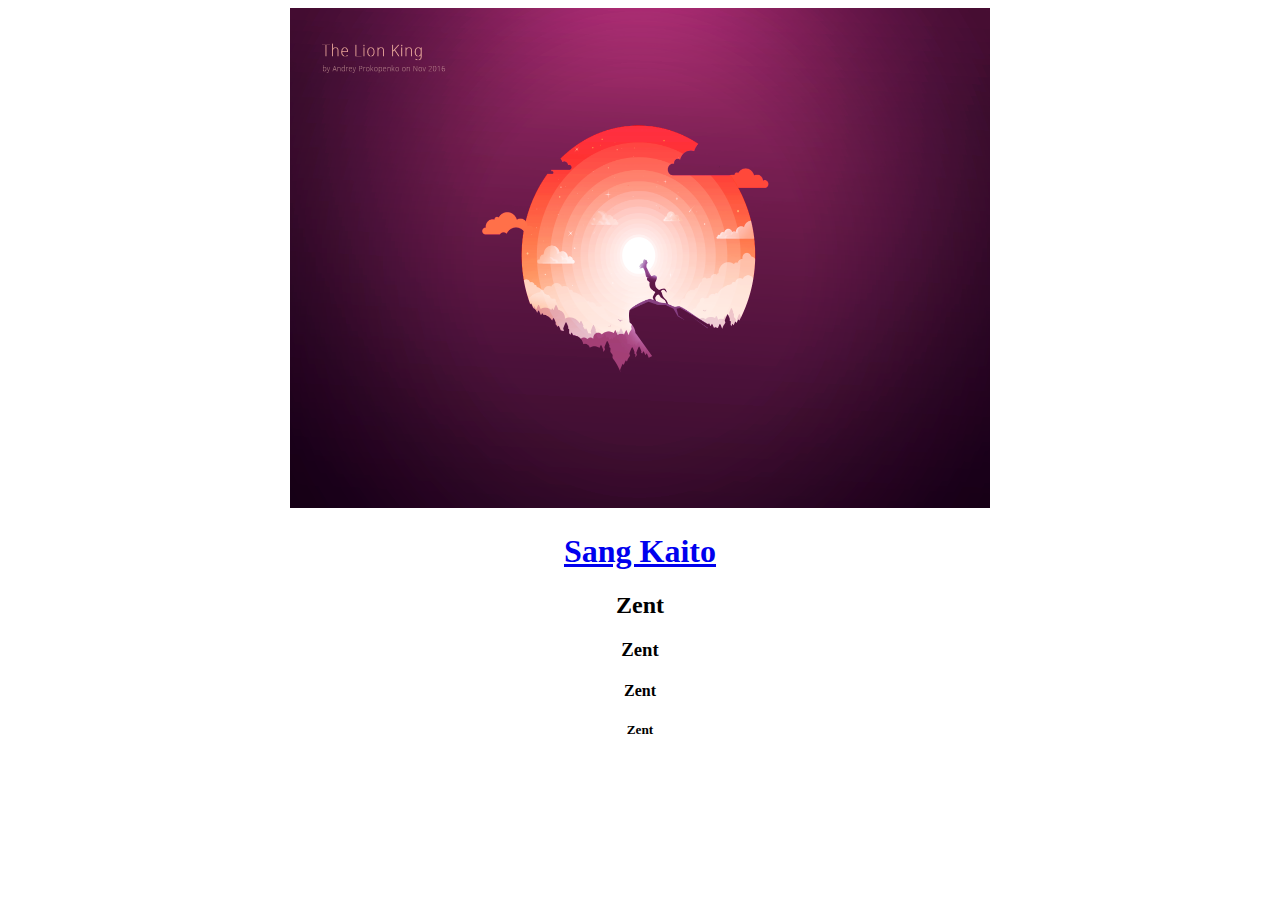
<file: index.html>
<!DOCTYPE html>
<html lang ="en">
<head>
	<meta charset="UTF-8">
	<title>Web front-end</title>
</head>
<body>
	<center>
		<a alt="Lion" title="Go to Zent Page" target="_blank" href="https://zent.edu.vn">
			<img width="700px" height="500px" src="images/bg.png">	
			<h1>Sang Kaito</h1>	
		</a>
		<h2>Zent</h2>
		<h3>Zent</h3>
		<h4>Zent</h4>
		<h5>Zent</h5>
		<!-- <h6>Zent</h6> -->
	</center>
</body>
</html>
</file>
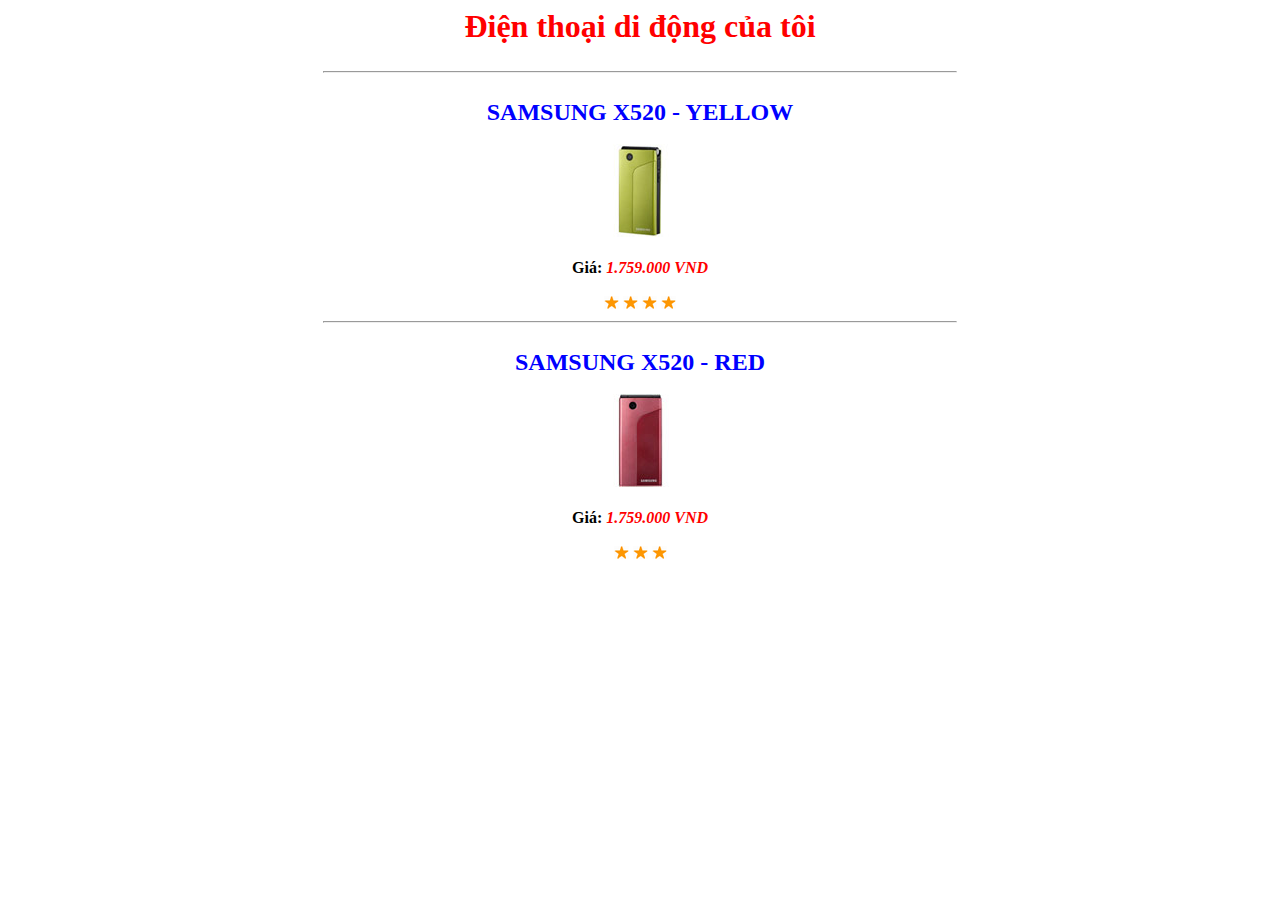
<file: Unit01/Exercise01.html>
<!DOCTYPE html>
<html lang ="en">
<head>
	<meta charset="UTF-8">
</head>
<body>
	<center>
			<font face="Tomaho" size="+3" color="red" ><b>Điện thoại di động của tôi</b></font>
			<br>
			<br>
			<hr width="50%">
			<br>
			<font face="Tomaho" size="+2" color="blue"><b>SAMSUNG X520 - YELLOW</b></font>
			<br>
			<br>
			<img width="" src="Img/Samsung1.jpg">
			<br>
			<br>
			<font><b>Giá: </b></font><font color="red" ><b><i>1.759.000 VND</i></b></font>
			<br>
			<br>
			<img src="Img/sao.png">
			<img src="Img/sao.png">
			<img src="Img/sao.png">
			<img src="Img/sao.png">
			<hr width="50%">
			<br>
			<font face="Tomaho" size="+2" color="blue"><b>SAMSUNG X520 - RED</b></font>
			<br>
			<br>
			<img width="" src="Img/Samsung2.jpg">
			<br>
			<br>
			<font><b>Giá: </b></font><font color="red" ><b><i>1.759.000 VND</i></b></font>
			<br>
			<br>
			<img src="Img/sao.png">
			<img src="Img/sao.png">
			<img src="Img/sao.png">
	</center>
</body>
</html>
</file>
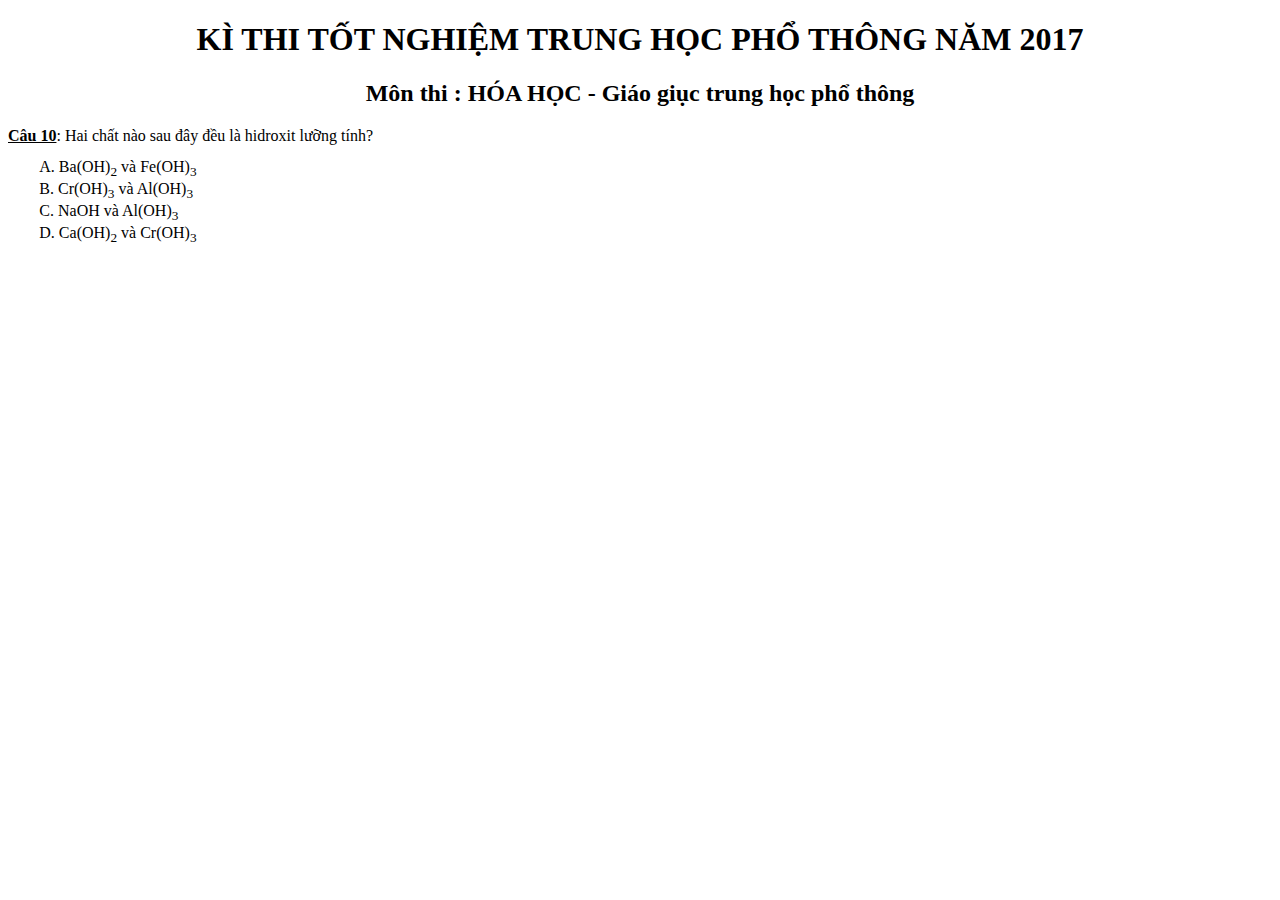
<file: Unit01/Exercise02.html>
<!DOCTYPE html>
<html>
<body>
	<center>
		<h1>KÌ THI TỐT NGHIỆM TRUNG HỌC PHỔ THÔNG NĂM 2017</h1>
		<h2>Môn thi : HÓA HỌC - Giáo giục trung học phổ thông</h2>
	</center>
	<b><u>Câu 10</u></b>: Hai chất nào sau đây đều là hidroxit lưỡng tính?
	<pre>
    <font face="Tomaho">A. Ba(OH)<sub>2</sub> và Fe(OH)<sub>3</sub></font>
    <font face="Tomaho">B. Cr(OH)<sub>3</sub> và Al(OH)<sub>3</sub></font>
    <font face="Tomaho">C. NaOH và Al(OH)<sub>3</sub></font>
    <font face="Tomaho">D. Ca(OH)<sub>2</sub> và Cr(OH)<sub>3</sub></font>
	</pre>
</body>
</html>
</file>
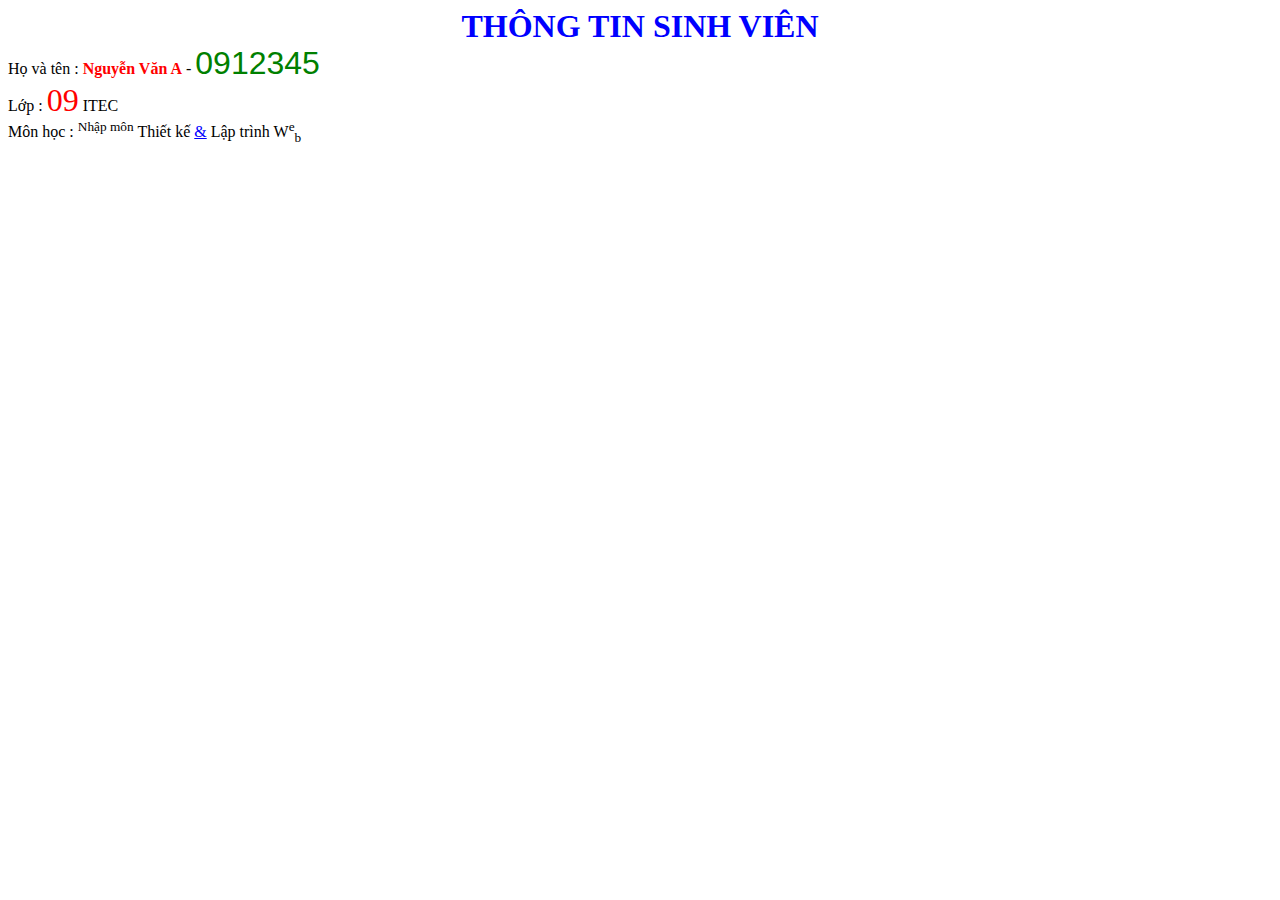
<file: Unit01/Exercise03.html>
<!DOCTYPE html>
<html>
<body>
	<center><font face="Tomaho" color="Blue" size="+3"><b>THÔNG TIN SINH VIÊN</b></font></center>
	Họ và tên : <font face="Tomaho" color="red"><b>Nguyễn Văn A</b></font> - <font face="Arial" size="+3" color="green">0912345</font>
	<br>
	Lớp : <font size="+3" color="red">09</font> ITEC
	<br>
	Môn học : <sup>Nhập môn</sup> Thiết kế <font color="blue"><u>&</u></font> Lập trình W<sup>e</sup><sub>b</sub>
</body>
</html>
</file>
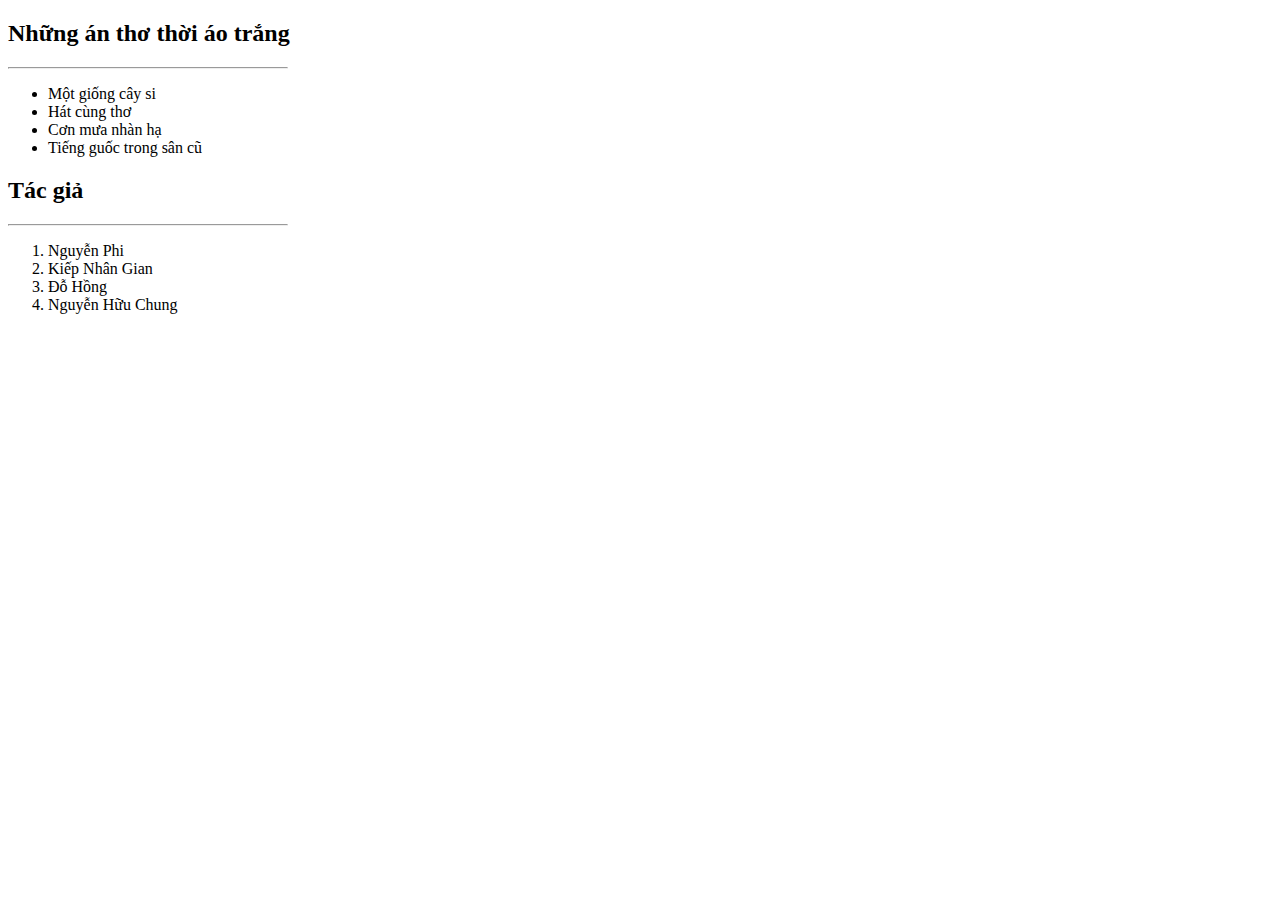
<file: Unit01/Exercise04.html>
<!DOCTYPE html>
<html>
<body>
	<h2>Những án thơ thời áo trắng</h2>
	<hr width="22%" align="left">
	<ul>
		<li>Một giống cây si</li>
		<li>Hát cùng thơ</li>
		<li>Cơn mưa nhàn hạ</li>
		<li>Tiếng guốc trong sân cũ</li>
	</ul>
	<h2>Tác giả</h2>
	<hr width="22%" align="left">
	<ol>
		<li>Nguyễn Phi</li>
		<li>Kiếp Nhân Gian</li>
		<li>Đỗ Hồng</li>
		<li>Nguyễn Hữu Chung</li>
	</ol>
</body>
</html>
</file>
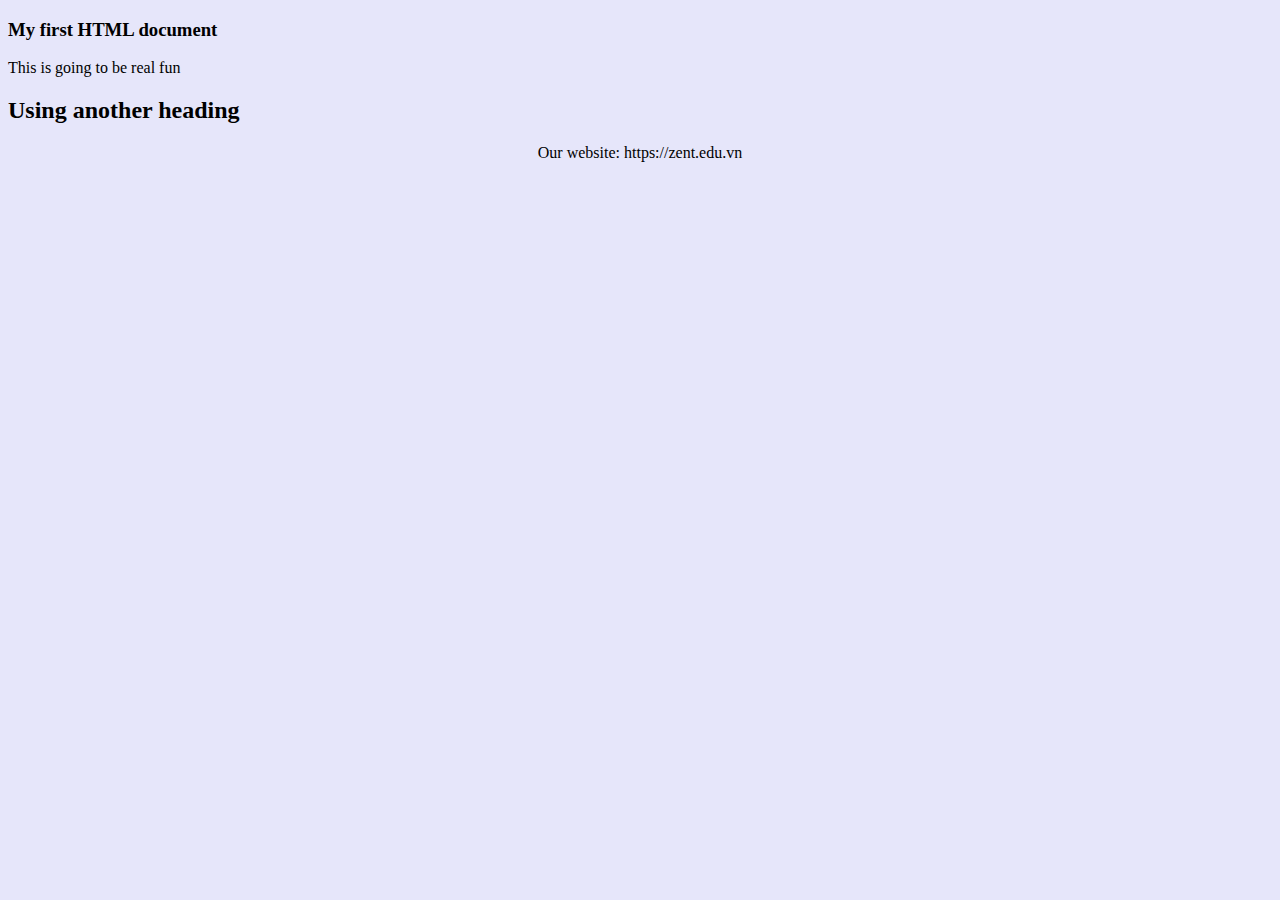
<file: Unit01/Exericse05.html>
<!DOCTYPE html>
<html>
<head>
	<title>Welcome to ZentGroup</title>
	<meta charset="utf-8">
</head>
<body bgcolor="lavender">
	<h3>My first HTML document</h3>
	<p>
			This is going to be real fun
		<h2>Using another  heading</h2>
	</p>
	<p align="center">Our website: https://zent.edu.vn</p>
</body>
</html>
</file>
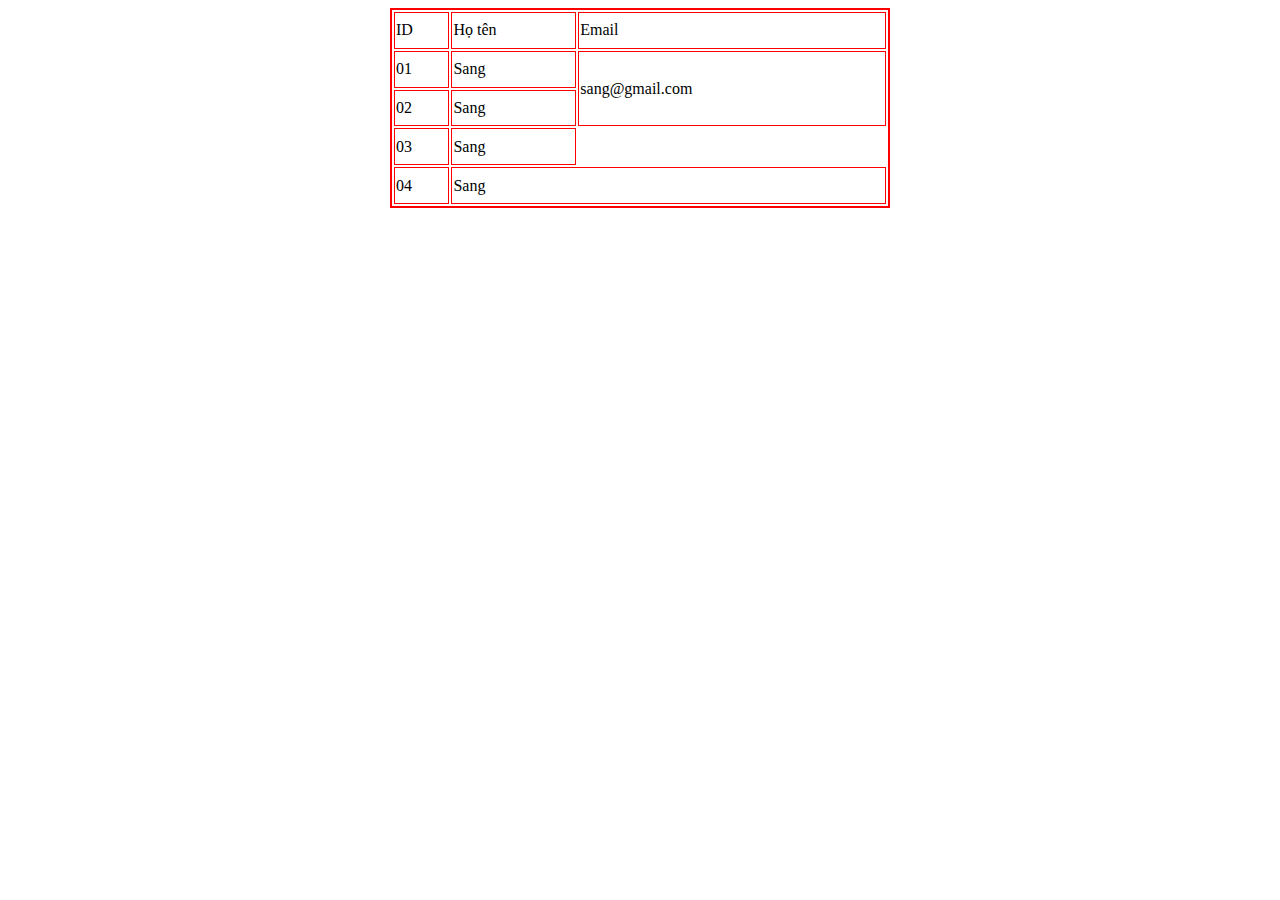
<file: Unit02/Ex01.html>
<!DOCTYPE html>
<html>
<head>
	<meta charset="UTF-8">
	<title>Web front-end</title>
</head>
<body>
	<table width="500px" height="200px" border="2px" bordercolor="red" align="center">
	<tr>
		<td>ID</td>
		<td>Họ tên</td>
		<td>Email</td>
	</tr>
	<tr>
		<td>01</td>
		<td>Sang</td>
		<td rowspan="2">sang@gmail.com</td>
	</tr>
	<tr>
		<td>02</td>
		<td>Sang</td>
		<!-- <td>sang@gmail.com</td> -->
	</tr>
	<tr>
		<td>03</td>
		<td>Sang</td>
		<!-- <td>sang@gmail.com</td> -->
	</tr>
	<tr>
		<td>04</td>
		<td colspan="2">Sang</td>
	</tr>
</table>
</body>
</html>
</file>
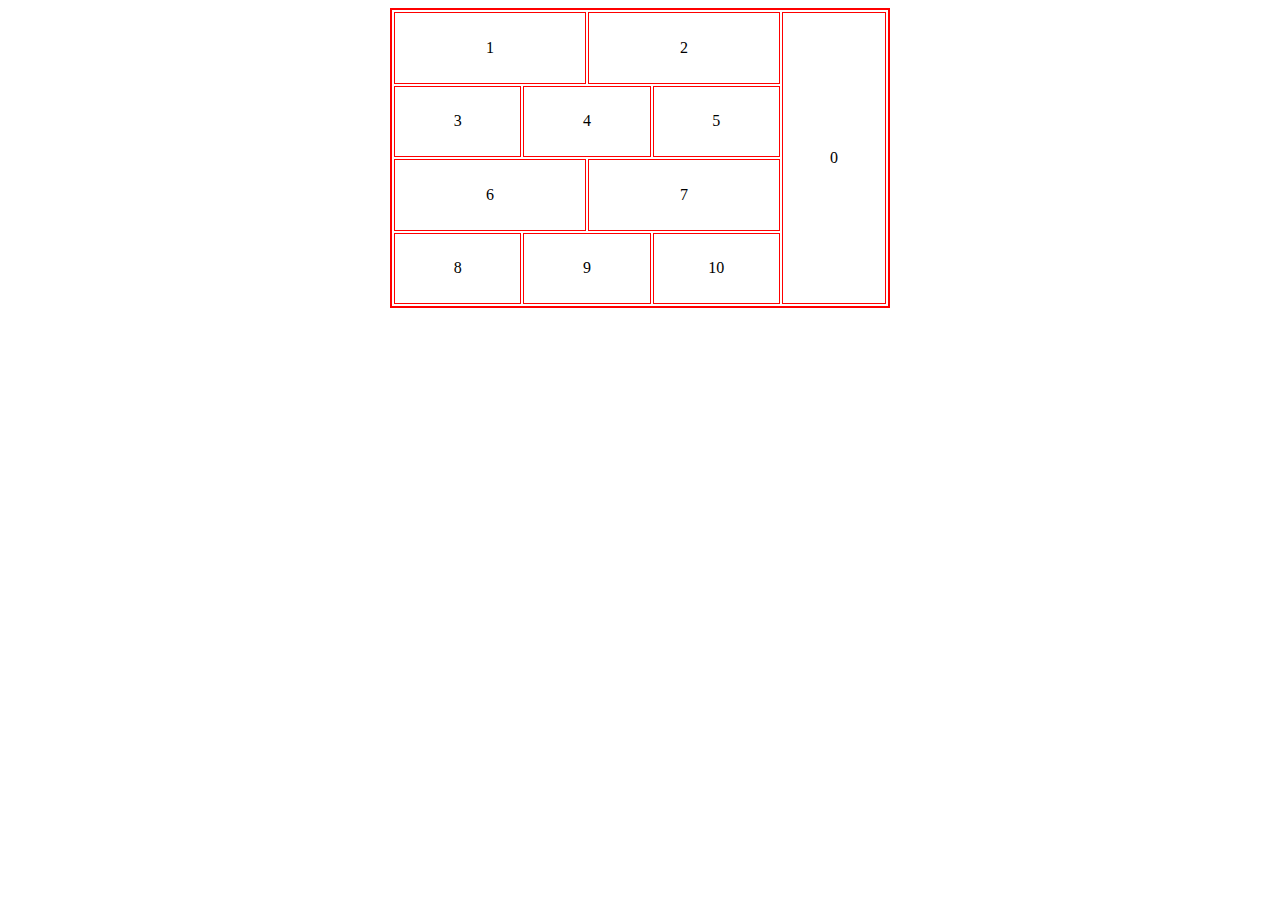
<file: Unit02/Ex02.html>
<!DOCTYPE html>
<html>
<head>
	<meta charset="UTF-8">
	<title>Web front-end</title>
</head>
<body>
	<table width="500px" height="300px" border="2px" bordercolor="red" align="center">
	<tr align="center">
		<td colspan="3" width="150px">1</td>
		<td colspan="3" width="150px">2</td>
		<td rowspan="4" width="100px">0</td>
	</tr>
	<tr align="center">
		<td colspan="2" width="100px">3</td>
		<td colspan="2" width="100px">4</td>
		<td colspan="2" width="100px">5</td>
	</tr>
	<tr align="center">
		<td colspan="3" width="150px">6</td>
		<td colspan="3" width="150px">7</td>
	</tr>
	<tr align="center">
		<td colspan="2" width="100px">8</td>
		<td colspan="2" width="100px">9</td>
		<td colspan="2" width="100px">10</td>
	</tr>
	</table>
</body>
</html>
</file>
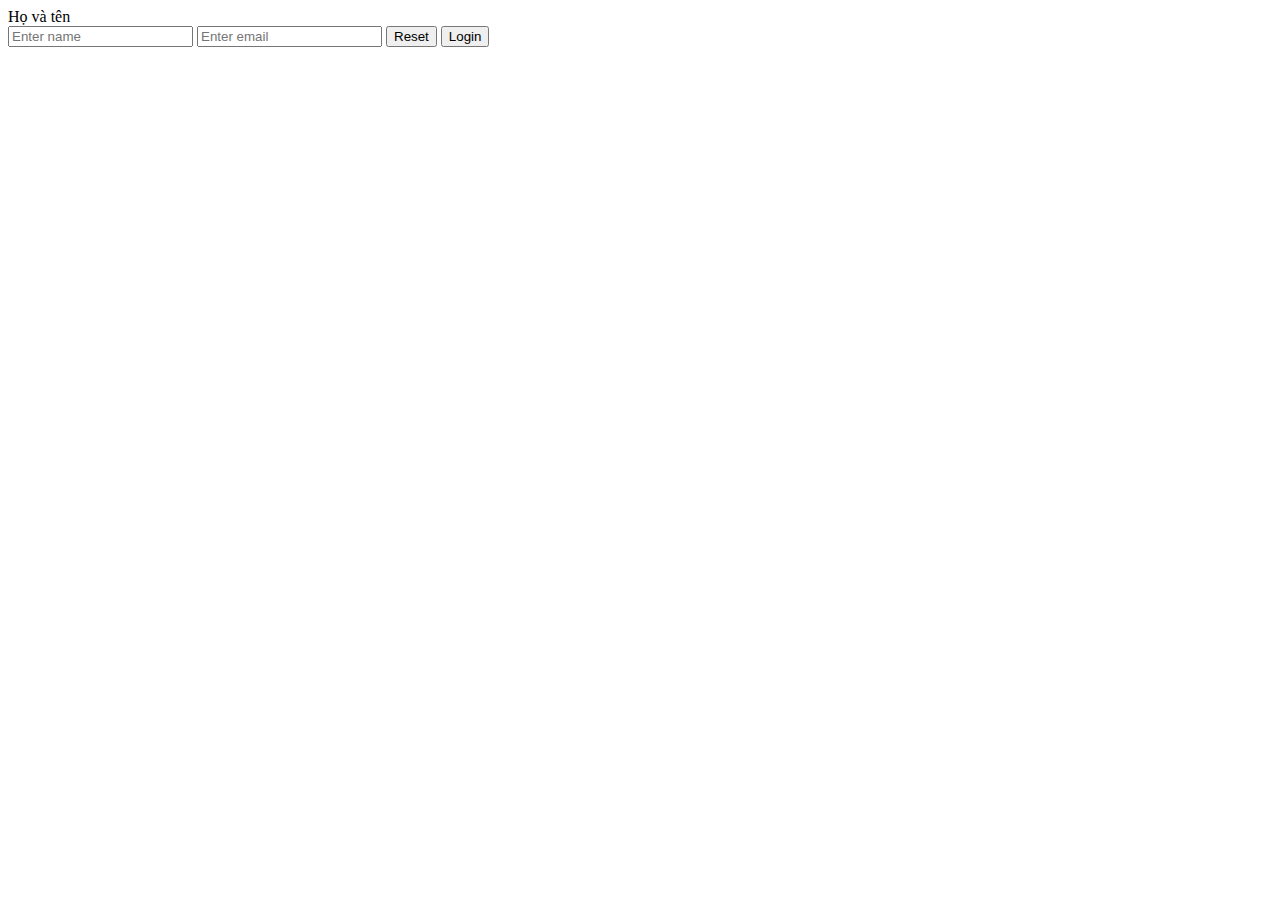
<file: Unit02/Ex03.html>
<!DOCTYPE html>
<html>
<head>
	<meta charset="UTF-8">
	<title>Web front-end</title>
</head>
<body>

	<!-- type : text, email, password, number, date, color, url, file, search, radio, checkbox, hidden, range, button, reset -->
	Họ và tên 
	<form name="" action="" method="post">
		<input type="text" name="name" placeholder="Enter name" required>
		<input type="text" name="email" placeholder="Enter email" >
		<input type="reset" name="reset" value="Reset">
		<!-- <textarea name="" rows="6	" cols="50" placeholder="Enter text here"></textarea> -->
		<!-- <select name="city">
			<option value="1">Ha Noi</option>
			<option value="2">Ho Chi Minh</option>
			<option value="3">Lao Cai</option>
			<option value="4">Da Nang</option>
		</select> -->
		<button type="Submit">Login</button>
	</form>
</body>
</html>
</file>
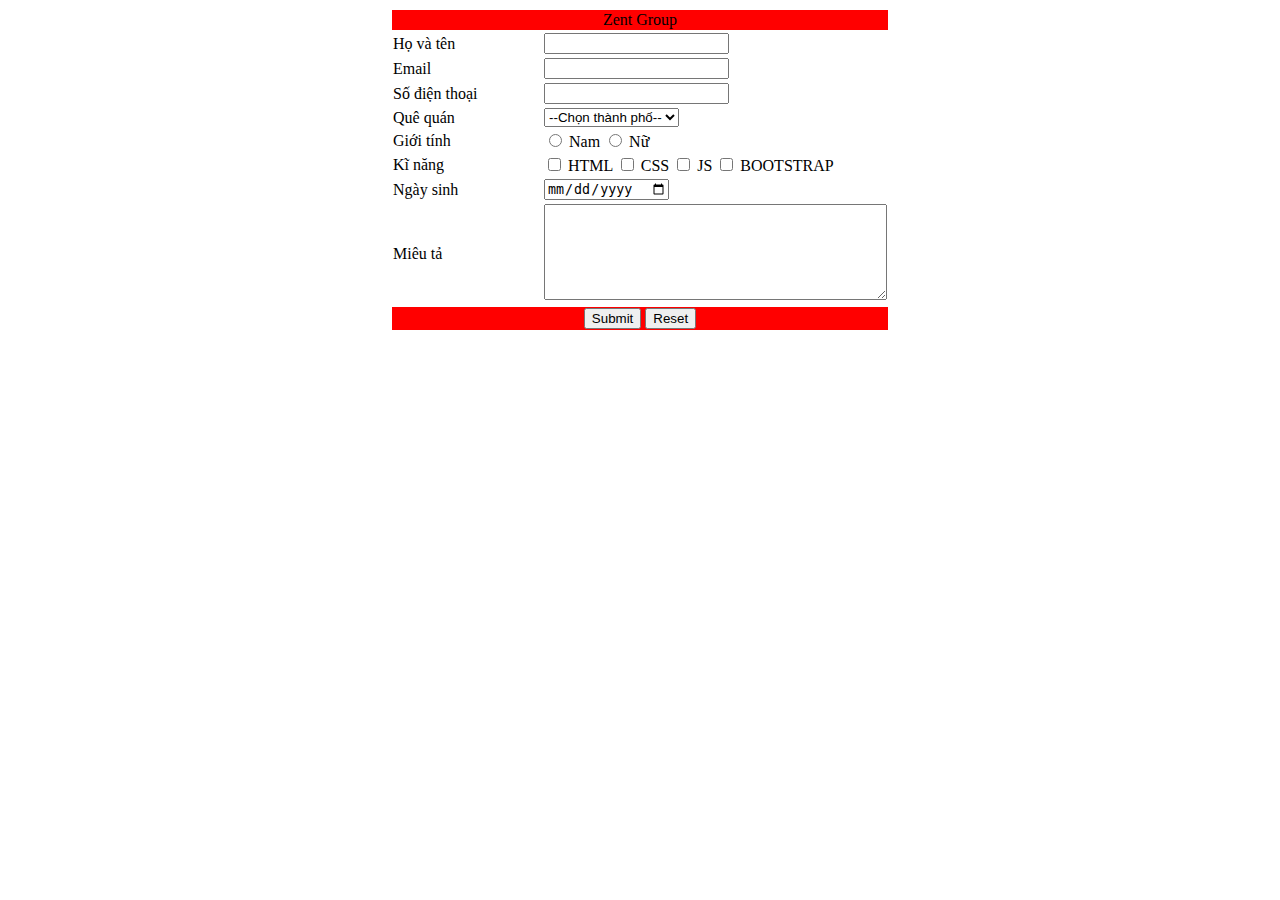
<file: Unit02/Ex04.html>
<!DOCTYPE html>
<html>
<head>
	<meta charset="UTF-8">
	<title>Web front-end</title>
</head>
<body>
	<form >
		<table width="500px" align="center">
			<tr bgcolor="red">
				<td align=center colspan="2" >Zent Group</td>
			</tr>
			<tr>
				<td style="width:50%;">Họ và tên</td>
				<td>
					<input type="text" name="name">
				</td>
			</tr>
			<tr>
				<td>Email</td>
				<td>
					<input type="text" name="email">
				</td>
			</tr>
			<tr>
				<td>Số điện thoại</td>
				<td>
					<input type="number" name="numberphone">
				</td>
			</tr>
			<tr>
				<td>Quê quán</td>
				<td>
					<select name="city">
						<option selected="">--Chọn thành phố--</option>
						<option>Hà Nội</option>
						<option>Huế</option>
						<option>Đà Nẵng</option>
						<option>TP. Hồ Chí Minh</option>
					</select>
				</td>
			</tr>
			<tr>
				<td>Giới tính</td>
				<td>
					<input type="radio" name="sex"> Nam
					<input type="radio" name="sex"> Nữ
				</td>
			</tr>
			<tr>
				<td>Kĩ năng</td>
				<td>
					<input type="checkbox" name=""> HTML
					<input type="checkbox" name=""> CSS
					<input type="checkbox" name=""> JS
					<input type="checkbox" name=""> BOOTSTRAP
				</td>
			</tr>
			<tr>
				<td>Ngày sinh</td>
				<td>
					<input type="date" name="date">
				</td>
			</tr>
			<tr>
				<td>Miêu tả</td>
				<td>
					<textarea name="" rows="6" cols="40"></textarea>
				</td>
			</tr>
			<tr bgcolor="red">
				<td colspan="2" align="center"><button>Submit</button>
				<input type="reset" name="" value="Reset"></td>
			</tr>
		</table>
	</form>
</body>
</html>
</file>
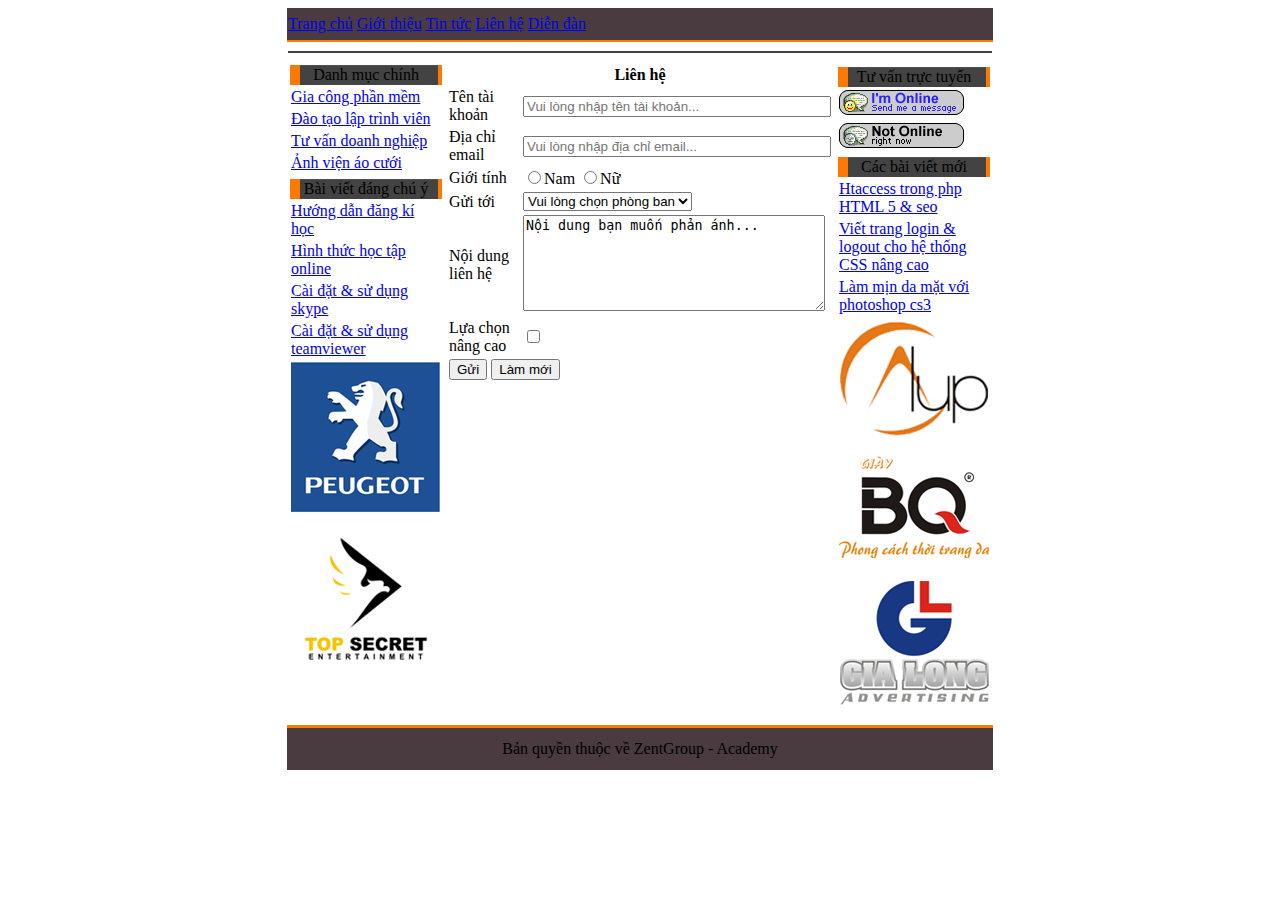
<file: Unit02/Exercise01.html>
<!DOCTYPE html>
<html lang ="en">
<head>
	<meta charset="UTF-8">
	<title>Bài tập 01</title>
</head>
<body>
	<table cellspacing="0" align="center">
		<tr bgcolor="#493b3f">
			<td colspan="3" height="30px">
				<a href="TrangChu.html">Trang chủ</a>
				<a href="GioiThieu.html">Giới thiệu</a>
				<a href="TinTuc.html">Tin tức</a>
				<a href="LienHe.html">Liên hệ</a>
				<a href="Diễn đàn">Diễn đàn</a>
			</td>
		</tr>
		<tr>
			<td bgcolor="#FA7C03" colspan="3"></td>
		</tr>
		<tr>
			<td colspan="3"><hr color="#493B3F"></td>
		</tr>
		<tr valign="top">
			<td>
				<table  width="150px">
					<tr><td background="images/menu_bar.gif" align="center"><font>Danh mục chính</font></td></tr>
					<tr><td><a href="GCPM.html">Gia công phần mềm</a></td></tr>
					<tr><td><a href="DTLTV.html">Đào tạo lập trình viên</a></td></tr>
					<tr><td><a href="TVDN.html">Tư vấn doanh nghiệp</a></td></tr>
					<tr><td><a href="AVAC.html">Ảnh viện áo cưới</a></td></tr>
					<tr><td></td></tr>
					<tr><td background="images/menu_bar.gif" align="center"><font>Bài viết đáng chú ý</font></td></tr>
					<tr><td><a href="HDDKH.html">Hướng dẫn đăng kí học</a></td></tr>
					<tr><td><a href="HTHTO.html">Hình thức học tập online</a></td></tr>
					<tr><td><a href="CDVSDSK.html">Cài đặt & sử dụng skype</a></td></tr>
					<tr><td><a href="CDVSDTV.html">Cài đặt & sử dụng teamviewer</a></td></tr>
					<tr><td><img src="images/img1.gif"></td></tr>
					<tr><td><img src="images/img2.gif"></td></tr>
				</table>
			</td>
			<td>
				<table align="top">
					<form>
						<tr><td colspan="2" align="center"><b>Liên hệ</b></td></tr>
						<tr>
							<td width="70px">Tên tài khoản</td>
							<td><input style="width: 300px" type="text" name="name" placeholder="Vui lòng nhập tên tài khoản..."></td>
						</tr>
						<tr>
							<td width="70px">Địa chỉ email</td>
							<td><input style="width: 300px" type="email" name="email" placeholder="Vui lòng nhập địa chỉ email..."></td>
						</tr>
						<tr>
							<td width="70px">Giới tính</td>
							<td><input type="radio" name="sex">Nam
								<input type="radio" name="sex">Nữ
							</td>
						</tr>
						<tr>
							<td width="70px">Gửi tới</td>
							<td><select>
								<option value="1">Vui lòng chọn phòng ban</option>
							</select></td>
						</tr>
						<tr>
							<td width="70px">Nội dung liên hệ</td>
							<td><textarea rows="6" cols="35">Nội dung bạn muốn phản ánh...</textarea></td>
						</tr>
						<tr>
							<td width="70px">Lựa chọn nâng cao</td>
							<td><input type="checkbox" name=""></td>
						</tr>
						<tr>
							<td colspan="2"><button>Gửi</button>
								<input type="reset" name="" value="Làm mới">
							</td>
						</tr>
					</form>
				</table>
			</td>
			<td>
				<table width="150px">
					<tr>
						<tr><td background="images/menu_bar.gif" align="center" ><font>Tư vấn trực tuyến</font></td></tr>
					</tr>
					<tr>
						<td><img src="images/online.gif"></td>
					</tr>
					<tr>
						<td><img src="images/offline.gif"></td>
					</tr>
					<tr>
						<tr><td background="images/menu_bar.gif" align="center"><font>Các bài viết mới</font></td></tr>
					</tr>
					<tr>
						<td><a href="htph5vs.html">Htaccess trong php HTML 5 & seo</a></td>
					</tr>
					<tr>
						<td><a href="VTLVLCHT.html">Viết trang login & logout cho hệ thống CSS nâng cao</a></td>
					</tr>
					<tr>
						<td><a href="LMDMVPTSCS3.html">Làm mịn da mặt với photoshop cs3</a></td>
					</tr>
					<tr>
						<td><img src="images/img3.gif"></td>
					</tr>
					<tr>
						<td><img src="images/img4.gif"></td>
					</tr>
					<tr>
						<td><img src="images/img5.gif"></td>
					</tr>
				</table>
			</td>
		</tr>
		<tr>
			<td colspan="3" bgcolor="#FA7C03" height="1px"></td>
		</tr>
		<tr>
			<td colspan="3" bgcolor="#493B3F" height="40px" align="center">Bản quyền thuộc về ZentGroup - Academy</td>
		</tr>
	</table>
</body>
</html>
</file>
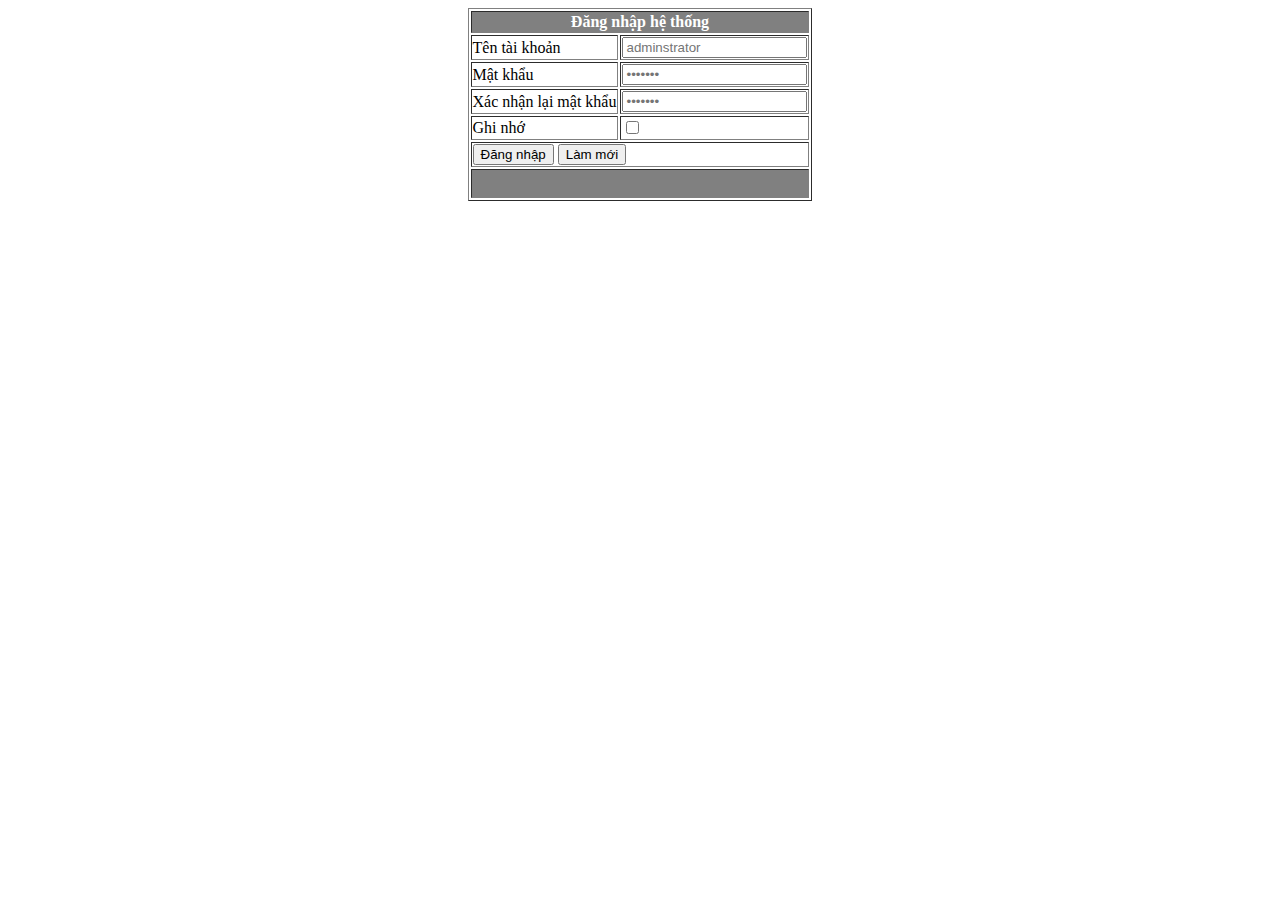
<file: Unit02/Exercise02.html>
<!DOCTYPE html>
<html lang ="en">
<head>
	<meta charset="UTF-8">
	<title>Bài tập 02</title>
</head>
<body>
	<table border="1" align="center">
		<form>
			<tr bgcolor="gray">
				<td colspan="2" align="center"><font color="white"><b>Đăng nhập hệ thống</b></font></td>
			</tr>
			<tr>
				<td>Tên tài khoản</td>
				<td><input type="text" name="account" placeholder="adminstrator"></td>
			</tr>
			<tr>
				<td>Mật khẩu</td>
				<td><input type="password" name="password" placeholder="•••••••"></td>
			</tr>
			<tr>
				<td>Xác nhận lại mật khẩu</td>
				<td><input type="password" name="password" placeholder="•••••••"></td>
			</tr>
			<tr>
				<td>Ghi nhớ</td>
				<td><input type="checkbox" name="remmember"></td>
			</tr>
			<tr>
				<td colspan="2">
					<button>Đăng nhập</button>
					<input type="reset" name="reset" value="Làm mới">
				</td>
			</tr>
			<tr>
				<td bgcolor="gray" colspan="2" height="25px"></td>
			</tr>
		</form>
	</table>
</body>
</html>
</file>
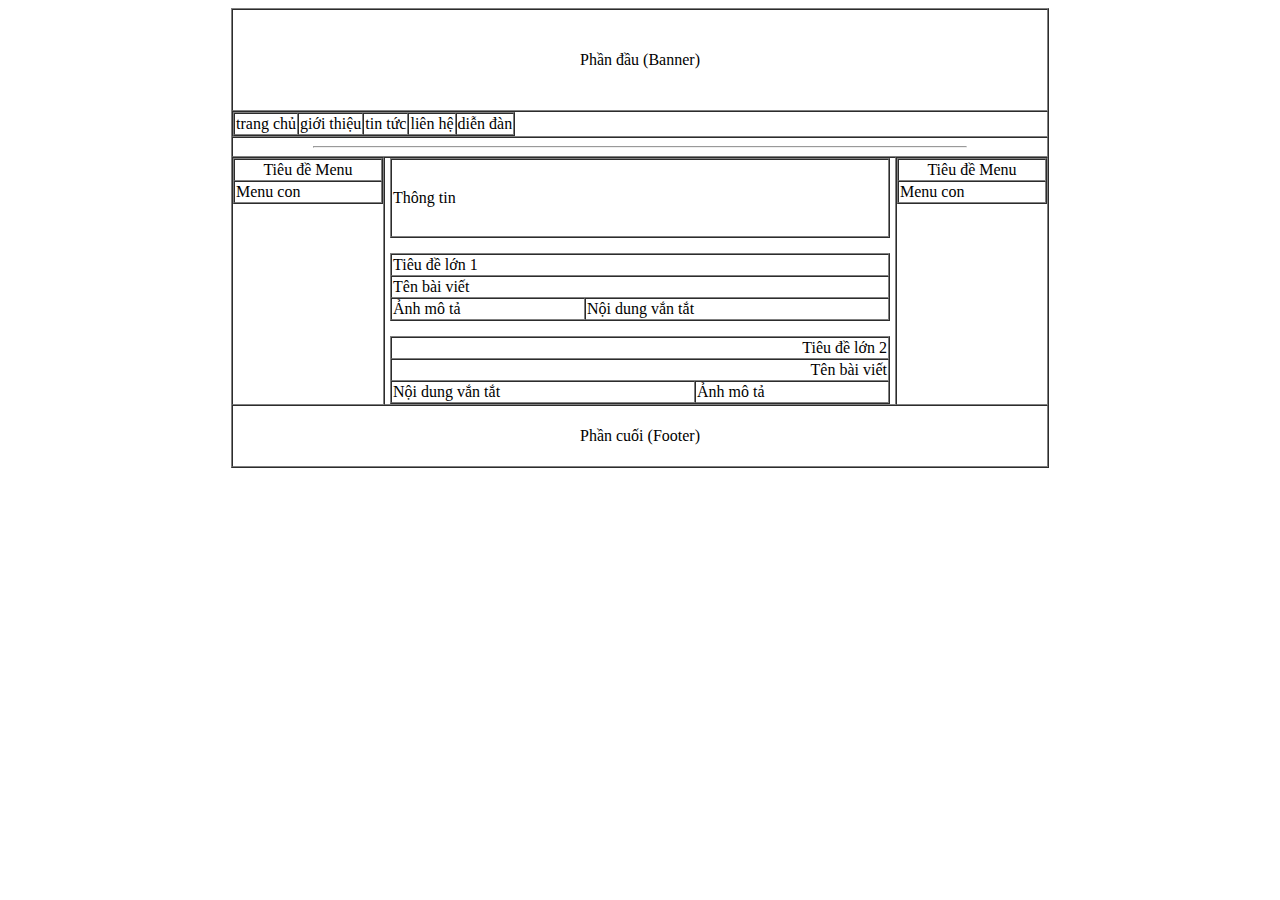
<file: Unit02/Exercise03.html>
<!DOCTYPE html>
<html>
<head>
	<meta charset="utf-8">
	<title>Bài tập 03</title>
</head>
<body>
	<table border="1" cellspacing="0" cellpadding="0" align="center">
		<tr>
			<td height="100px" align="center" colspan="3" >Phần đầu (Banner)</td>
		</tr>
		<tr>
			<td colspan="3">
				<table border="1" cellspacing="0" align="left">
					<tr >
						<td>trang chủ</td>
						<td>giới thiệu</td>
						<td>tin tức</td>
						<td>liên hệ</td>
						<td>diễn đàn</td>
					</tr>
				</table>
			</td>
		</tr>
		<tr>
			<td colspan="12"><hr width="80%"></td>
		</tr>
		<tr valign="top">
			<td>
				<table border="1" cellspacing="0" width="150px">
					<tr>
						<td align="center">Tiêu đề Menu</td>
					</tr>
					<tr>
						<td>Menu con</td>
					</tr>
				</table>
			</td>
			<td>
				<table cellspacing="0" cellpadding="0" width="510px">
					<tr>
						<td>
							<table border="1" cellspacing="0" width="500px" height="80px" align="center">
								<td colspan="2">
									Thông tin
								</td>
							</table>
						</td>
					</tr>
					<tr>
						<td height="15px"></td>
					</tr>
					<tr>
						<td>
							<table border="1" cellspacing="0" align="center">
								<tr><td colspan="2">Tiêu đề lớn 1</td></tr>
								<tr><td colspan="2">Tên bài viết</td></tr>
								<tr>
									<td width="190px">Ảnh mô tả</td>
									<td width="300px">Nội dung vắn tắt</td>
								</tr>
							</table>
						</td>
					</tr>
					<tr>
						<td height="15px"></td>
					</tr>
					<tr>
						<td>
							<table border="1" cellspacing="0" align="center">
								<tr><td colspan="2" align="right">Tiêu đề lớn 2</td></tr>
								<tr><td colspan="2" align="right">Tên bài viết</td></tr>
								<tr>
									<td width="300px">Nội dung vắn tắt</td>
									<td width="190px">Ảnh mô tả</td>
								</tr>
							</table>
						</td>
					</tr>
				</table>
			</td>
			<td>
				<table border="1" cellspacing="0" width="150px">
					<tr>
						<td align="center">Tiêu đề Menu</td>
					</tr>
					<tr>
						<td>Menu con</td>
					</tr>
				</table>
			</td>
		</tr>
		<tr>
			<td height="60px" align="center" colspan="3" >Phần cuối (Footer)</td>
		</tr>
	</table>
</body>
</html>
</file>
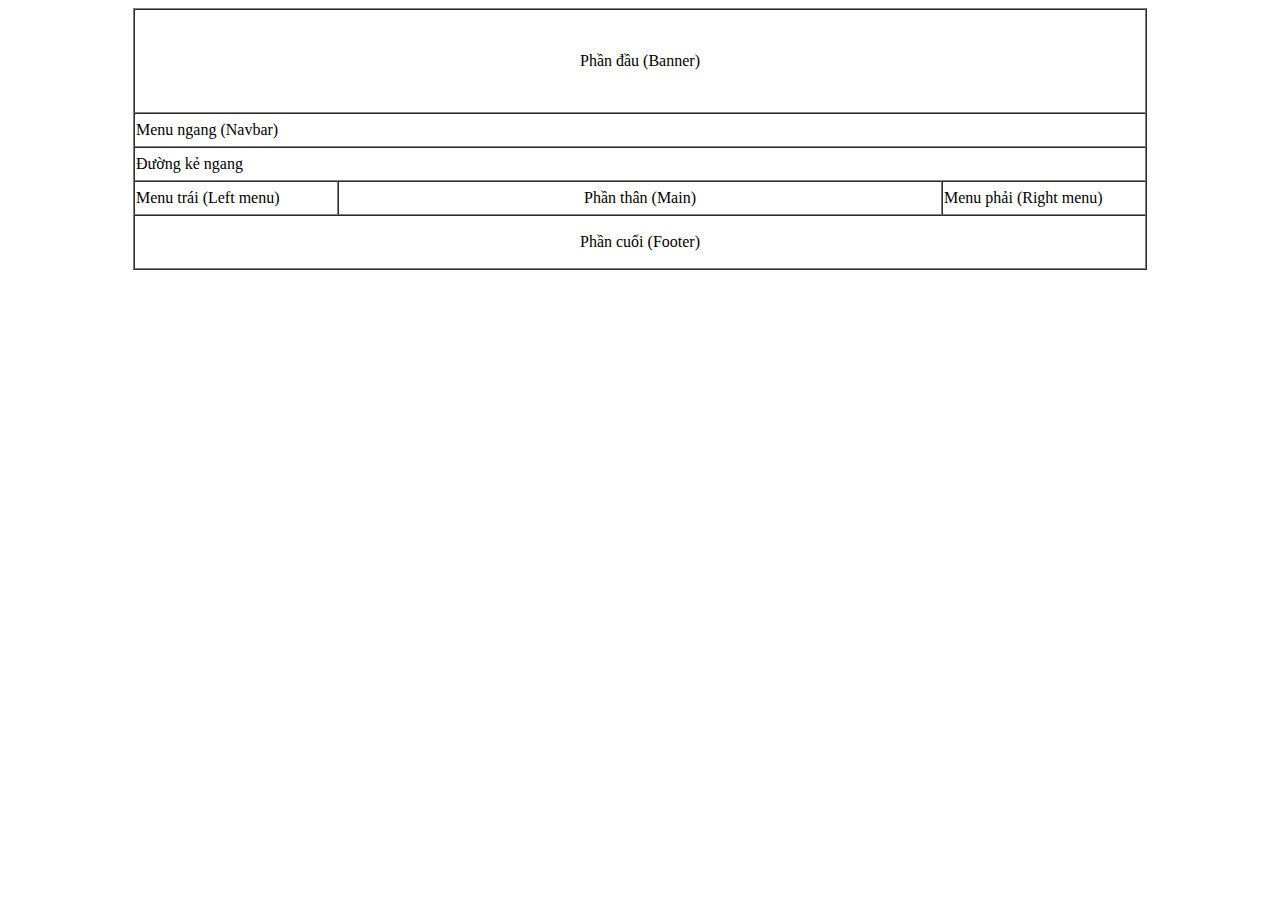
<file: Unit02/Exercise04.html>
<!DOCTYPE html>
<html>
<head>
	<meta charset="utf-8">
	<title>Bài tập 04</title>
</head>
<body>
<table border="1" cellspacing="0" align="center">
	<tr>
		<td colspan="3" align="center" height="100px">Phần đầu (Banner)</td>
	</tr>
	<tr><td colspan="3" height="30px">Menu ngang (Navbar)</td></tr>
	<tr><td colspan="3" height="30px">Đường kẻ ngang</td></tr>
	<tr>
		<td width="200px" height="30px">Menu trái (Left menu)</td>
		<td width="600px" align="center">Phần thân (Main)</td>
		<td width="200px">Menu phải (Right menu)</td>
	</tr>
	<tr><td colspan="3" align="center" height="50px">Phần cuối (Footer)</td></tr>
</table>
</body>
</html>
</file>
